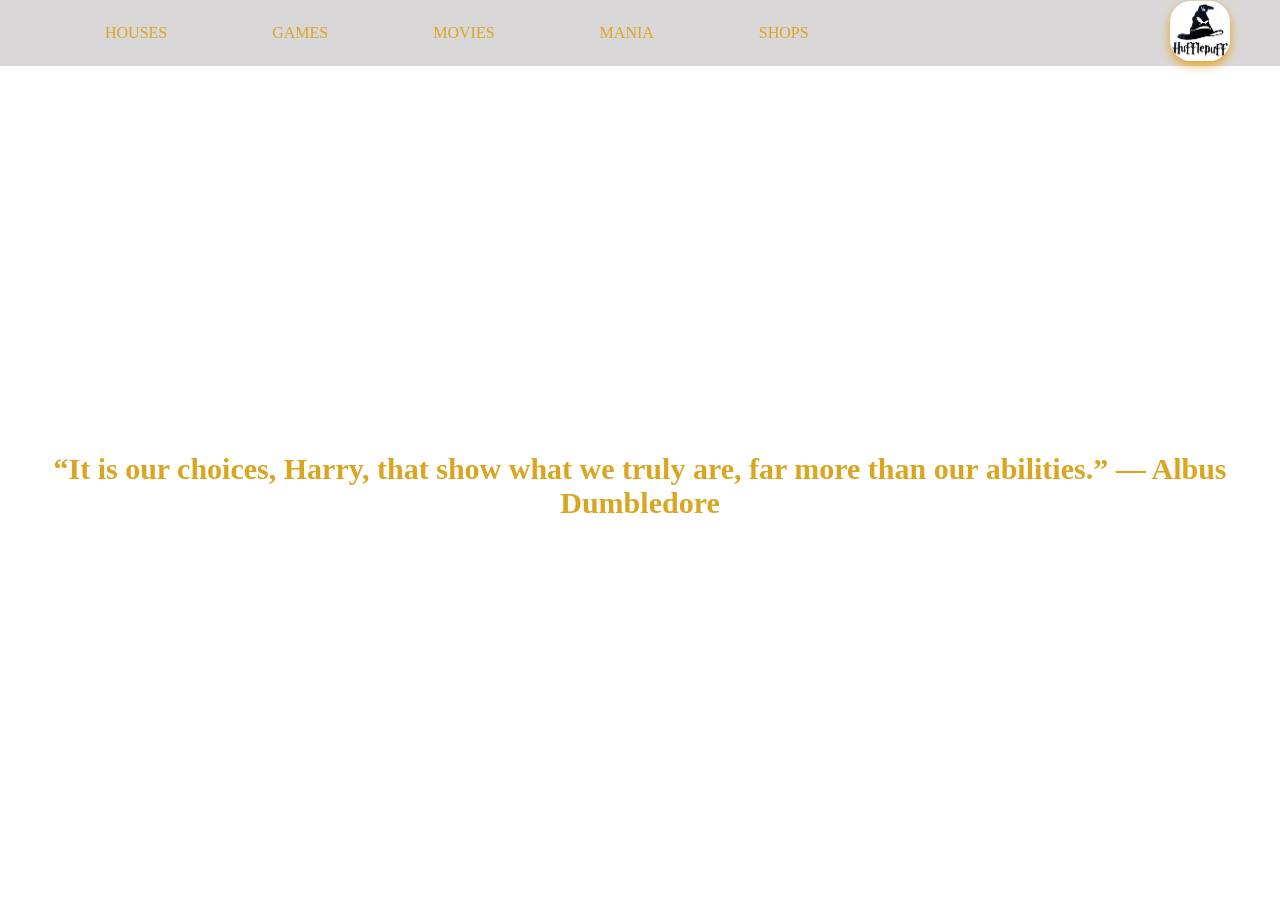
<file: index.html>
<!DOCTYPE html>
<html lang="en">

<head>
   <meta charset="UTF-8">
   <meta name="viewport" content="width=device-width, initial-scale=1.0">
   <title>HARRY POTTER MANIA</title>
   <link rel="stylesheet" href="style.css">
</head>

<body>
   <video autoplay muted loop class="bgvideo">
        <source src="https://res.cloudinary.com/dqws4wvde/video/upload/v1778432821/harry-potter-vs-lord-voldemort-moewalls-com_g7ntoc.mp4" type="video/mp4">
    </video>
   <nav class="navbar">
      <ul>
         <li><a href="houses.html">HOUSES</a></li>
         <li><a href="games.html">GAMES</a></li>
         <li><a href="movies.html">MOVIES</a></li>
         <li><a href="mania.html">MANIA</a></li>
         <li><a href="shops.html">SHOPS</a></li>
      </ul>
      <span><img src="images/Icons and BgImg/wp10336932-sorting-hat-wallpapers.jpg" alt="HAT"></span>
   </nav>
   <div class="homecontainer">
      <p id="homepara">
         “It is our choices, Harry, that show what we truly are, far more than our abilities.” — Albus Dumbledore
         
      </p>
   </div>

</body>

</html>
</file>
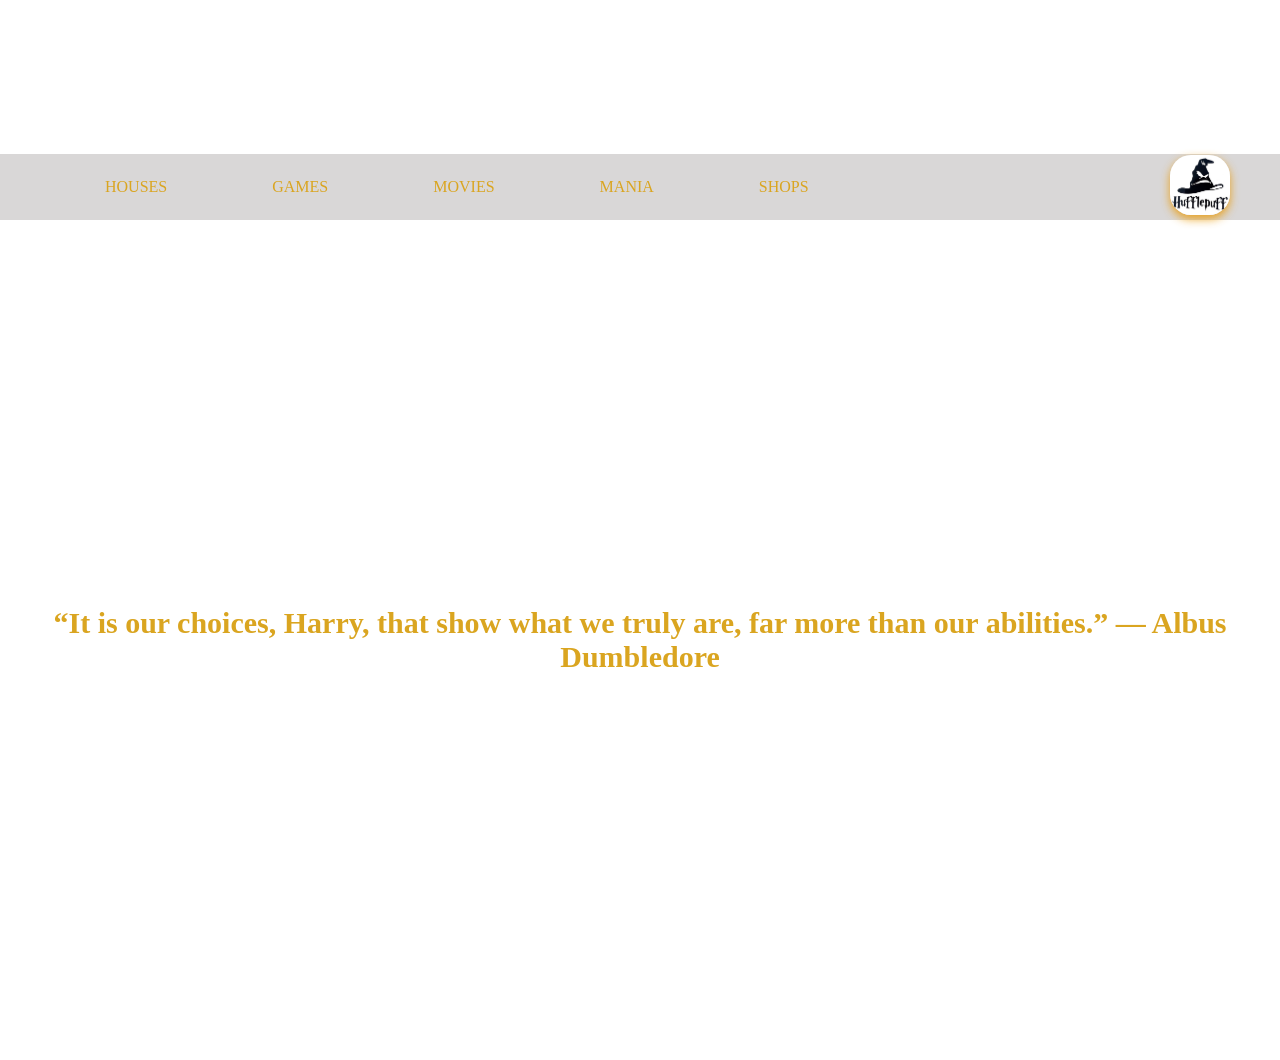
<file: home.html>
<!DOCTYPE html>
<html lang="en">

<head>
   <meta charset="UTF-8">
   <meta name="viewport" content="width=device-width, initial-scale=1.0">
   <title>HARRY POTTER MANIA</title>
   <link rel="stylesheet" href="style.css">
</head>

<body>
   <video autoplay muted loop id="homebg-video">
        <source src="https://res.cloudinary.com/dqws4wvde/video/upload/v1778432821/harry-potter-vs-lord-voldemort-moewalls-com_g7ntoc.mp4" type="video/mp4">
    </video>
   <nav class="navbar">
      <ul>
         <li><a href="houses.html">HOUSES</a></li>
         <li><a href="games.html">GAMES</a></li>
         <li><a href="movies.html">MOVIES</a></li>
         <li><a href="mania.html">MANIA</a></li>
         <li><a href="shops.html">SHOPS</a></li>
      </ul>
      <span><img src="images/Icons and BgImg/wp10336932-sorting-hat-wallpapers.jpg" alt="HAT"></span>
   </nav>
   <div class="homecontainer">
      <p id="homepara">
         “It is our choices, Harry, that show what we truly are, far more than our abilities.” — Albus Dumbledore
         
      </p>
   </div>

</body>

</html>
</file>
<file: style.css>
body{
    margin: 0;
    overflow: hidden;
    position: relative;
}
/* NAVBAR DESIGN */
.navbar {
    display: flex;
    justify-content: space-between;
    align-items: center;
    padding: 0 50px;
    background: rgba(65, 59, 59, 0.2);
    backdrop-filter: blur(10px);
    -webkit-backdrop-filter: blur(10px);
    /* for Safari */
    
    position: sticky;
    top:0;
    z-index: 1000;

}

.navbar ul {
    display: flex;
    list-style: none;
    flex-direction: row;
    gap: 75px;
}

.navbar li a {
    display: inline-block;
    padding: 8px 15px;
    border-radius: 10px;
    text-decoration: none;
    color :goldenrod;

    transition: all 0.3s ease;
}

.navbar li a:hover{
    background-color: rgb(18, 17, 17);
    border-radius: 20px;
}

.navbar span img {
    width: 60px;
    height: 60px;
    border-radius: 35%;
    cursor: pointer;
    box-shadow: 0 4px 10px rgba(234, 153, 4, 0.863);
}
/* index page css */

.homecontainer{
    height: calc(100vh - 60px);
    display: flex;
    justify-content: center;
    align-items: center;
    text-align: center;
    padding: 0 20px;
}
#homepara{
   font-size: 30px;
    color: goldenrod;
    font-weight: bold;
}
.bgvideo{
    position: fixed;
    top: 0;
    left: 0;
    width: 100%;
    height: 100%;
    object-fit: cover;
    z-index: -1;
}
/* Houses page css */
.housesection{
    width: 80%;
    margin: 120px auto;
    padding: 30px;
    
    display: flex;
    justify-content: space-around;
    align-items: center;
    flex-wrap: wrap;
    gap: 20px;

    background: rgba(0,0,0,0.6);
    backdrop-filter: blur(10px);
    border-radius: 20px;
    box-shadow: 0px 0px 20px gold;
}
.house{
    padding: 15px;
    border-radius: 15px;
    transition: all 0.4s ease;
    cursor: pointer;
}
.house img{
    width: 220px;
    height: 280px;
    object-fit: cover;
    border-radius: 15px;
}
.house:hover{
    transform: scale(1.1);
    box-shadow: 0px 0px 20px white;
}
/* movies page css */
.movies-container{
    display: flex;
    gap: 20px;
    padding: 30px;
    overflow-x: auto;
    overflow-y: hidden;
    scroll-behavior: smooth;
    white-space: nowrap;

    /* background */
    background: rgba(255, 255, 255, 0.08);

    /* glass effect */
    backdrop-filter: blur(10px);
    -webkit-backdrop-filter: blur(10px);

    /* border */
    border: 1px solid rgba(255, 255, 255, 0.2);

    /* rounded corners */
    border-radius: 20px;

    /* shadow */
    box-shadow: 0px 8px 32px rgba(0, 0, 0, 0.4);

    margin: 30px;
}

.movies-container::-webkit-scrollbar{
    height: 10px;
}

.movies-container::-webkit-scrollbar-thumb{
    background: gold;
    border-radius: 10px;
}

.movie-card{
    min-width: 300px;
    height: 450px;
    position: relative;
    border-radius: 15px;
    overflow: hidden;
    flex-shrink: 0;
}

.movie-card img{
    width: 100%;
    height: 100%;
    object-fit: cover;
    transition: transform 0.5s ease;
}

.movie-card:hover img{
    transform: scale(1.1);
}

.movie-info{
    position: absolute;
    bottom: 0;
    width: 100%;
    background: rgba(0,0,0,0.8);
    color: white;
    text-align: center;
    padding: 15px;
    
    /* title cut na ho */
    min-height: 120px;
    white-space: normal;
}

.movie-info h2{
    font-size: 18px;
    margin-bottom: 10px;
    line-height: 1.4;
}

.movie-info button{
    padding: 10px 15px;
    border: none;
    background: gold;
    color: black;
    font-weight: bold;
    border-radius: 8px;
    cursor: pointer;
}

.movie-info button:hover{
    background: white;
}
.trailer-modal{
    display: none;
    position: fixed;
    top: 0;
    left: 0;
    width: 100%;
    height: 100%;
    background: rgba(0,0,0,0.9);
    justify-content: center;
    align-items: center;
    z-index: 1000;
}

.modal-content{
    position: relative;
}

.close-btn{
    position: absolute;
    top: -40px;
    right: 0;
    color: white;
    font-size: 35px;
    cursor: pointer;
}
.games-section{
    padding: 50px;
    min-height: 100vh;
}

.games-wrapper{
    display: flex;
    justify-content: center;
    align-items: center;
    gap: 40px;
    flex-wrap: wrap;
}

.game_container{
    width: 350px;
    padding: 20px;
    text-align: center;
    border-radius: 20px;

    /* Glass Effect */
    background: rgba(255, 255, 255, 0.1);
    backdrop-filter: blur(12px);
    -webkit-backdrop-filter: blur(12px);

    border: 1px solid rgba(255, 255, 255, 0.2);
    box-shadow: 0 8px 32px rgba(0,0,0,0.3);

    transition: transform 0.3s ease;
}

.game_container:hover{
    transform: scale(1.05);
}

.game_container img{
    width: 100%;
    height: 250px;
    object-fit: cover;
    border-radius: 15px;
}

.game_container h1{
    color: white;
    margin: 20px 0;
    font-size: 24px;
}

.download-btn{
    display: inline-block;
    text-decoration: none;
    background: rgba(255, 215, 0, 0.8);
    color: black;
    padding: 12px 25px;
    border-radius: 10px;
    font-weight: bold;
    transition: 0.3s;
}

.download-btn:hover{
    background: gold;
    transform: scale(1.05);
}
.character_cards{
    display: flex;
    justify-content: center;
    gap: 40px;
    flex-wrap: wrap;
    padding: 50px 20px;
}

/* Individual Card */

.character_cards div{
    width: 320px;
    background-color: #111;
    border-radius: 20px;
    overflow: hidden;
    text-align: center;
    padding-bottom: 20px;
    transition: 0.5s;
    box-shadow: 0px 0px 15px rgba(255,255,255,0.1);
}

/* Hover Effect */

.character_cards div:hover{
    transform: translateY(-10px);
    box-shadow: 0px 0px 20px gold;
}

/* Images */

.characters{
    width: 100%;
    height: 250px;
    object-fit: cover;
    transition: 0.5s;
}

/* Heading */

.character_cards h1{
    color: white;
    margin-top: 15px;
    font-size: 28px;
    font-family: Arial, sans-serif;
}
</file>
